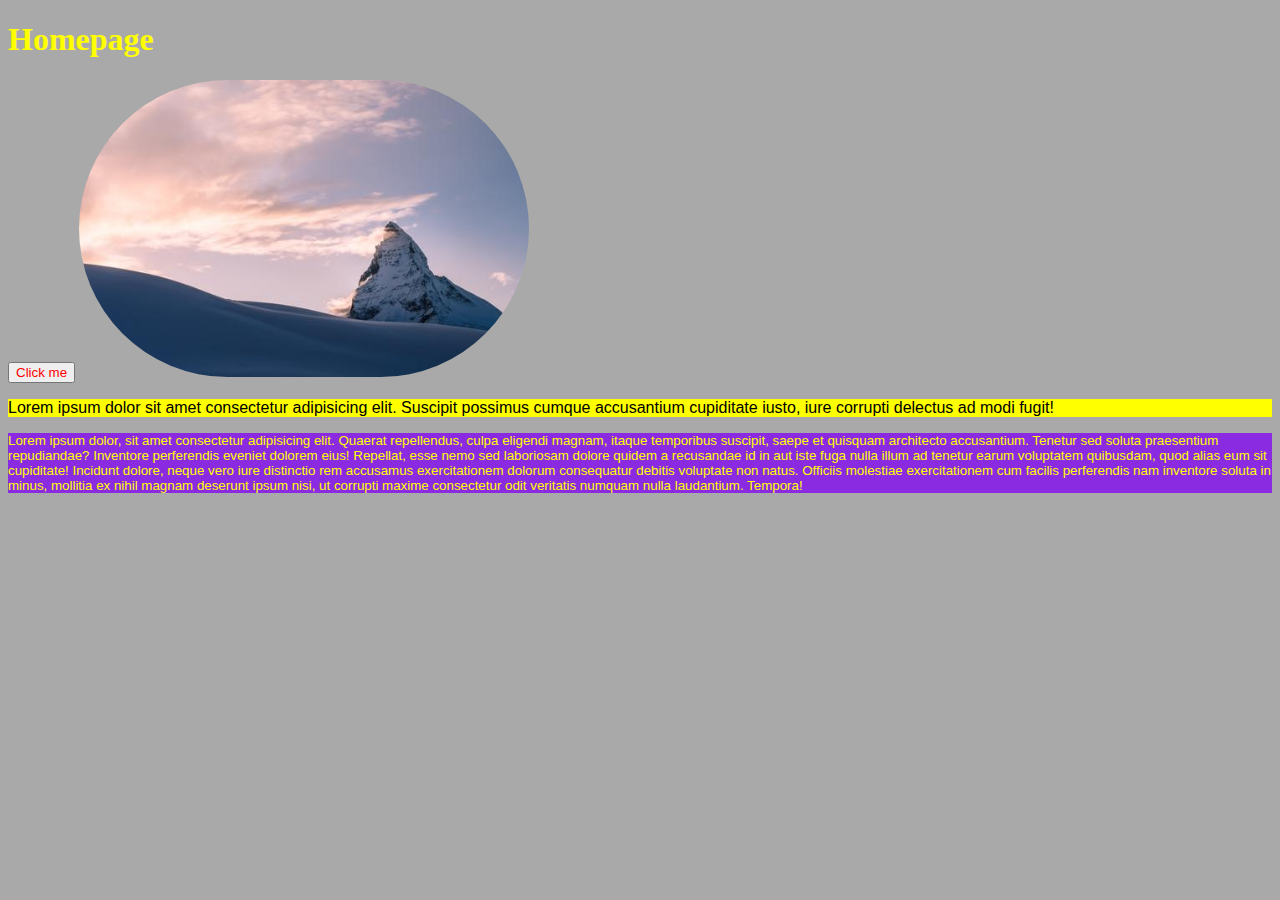
<file: link-and-image/index.html>
<!DOCTYPE html>
<html lang="en">
  <head>
    <meta charset="UTF-8" />
    <meta http-equiv="X-UA-Compatible" content="IE=edge" />
    <meta name="viewport" content="width=device-width, initial-scale=1.0" />
    <link rel="stylesheet" href="../link-and-image/style.css" />
    <title>Link & Image</title>
  </head>
  <body>
    <h1>Homepage</h1>
    <button><a href="https://theuselessweb.com">Click me</a></button>
    <!--<a href="./pages/about.html">About</a>-->
    <img src="img/first-image.jpg" alt="random" />
    <p class="x">
      Lorem ipsum dolor sit amet consectetur adipisicing elit. Suscipit possimus
      cumque accusantium cupiditate iusto, iure corrupti delectus ad modi fugit!
    </p>
    <p class="q">
      Lorem ipsum dolor, sit amet consectetur adipisicing elit. Quaerat
      repellendus, culpa eligendi magnam, itaque temporibus suscipit, saepe et
      quisquam architecto accusantium. Tenetur sed soluta praesentium
      repudiandae? Inventore perferendis eveniet dolorem eius! Repellat, esse
      nemo sed laboriosam dolore quidem a recusandae id in aut iste fuga nulla
      illum ad tenetur earum voluptatem quibusdam, quod alias eum sit
      cupiditate! Incidunt dolore, neque vero iure distinctio rem accusamus
      exercitationem dolorum consequatur debitis voluptate non natus. Officiis
      molestiae exercitationem cum facilis perferendis nam inventore soluta in
      minus, mollitia ex nihil magnam deserunt ipsum nisi, ut corrupti maxime
      consectetur odit veritatis numquam nulla laudantium. Tempora!
    </p>
  </body>
</html>
</file>
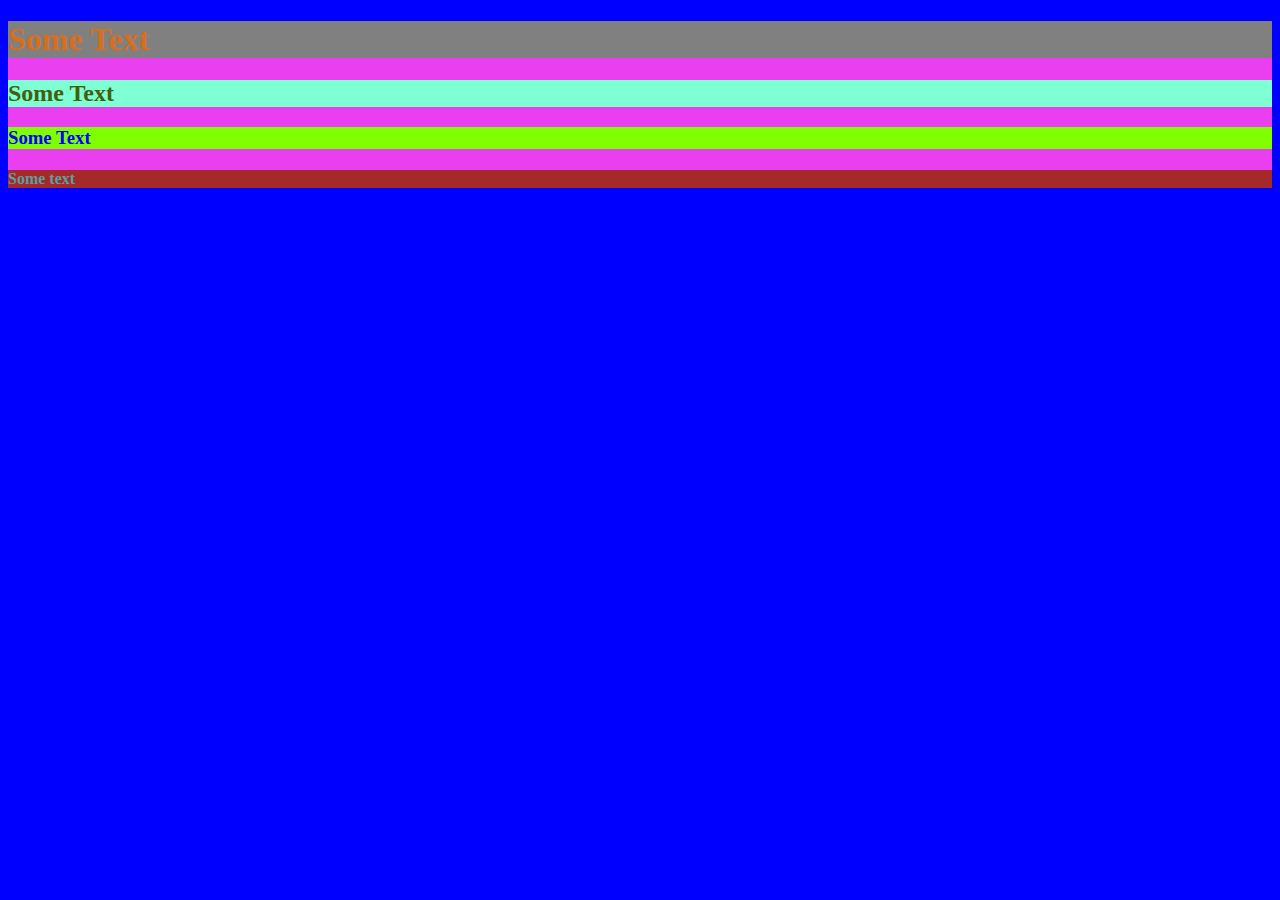
<file: Colors/colors.html>
<!DOCTYPE html>
<html lang="en">
  <head>
    <meta charset="UTF-8" />
    <meta http-equiv="X-UA-Compatible" content="IE=edge" />
    <meta name="viewport" content="width=device-width, initial-scale=1.0" />
    <title>Colors</title>
    <link rel="stylesheet" href="./Style.css" />
  </head>
  <body>
    <div>
      <h1 class="ex">Some Text</h1>

      <h2 class="exx">Some Text</h2>

      <h3 class="x">Some Text</h3>

      <h4 class="q">Some text</h4>
    </div>
  </body>
</html>
</file>
<file: link-and-image/style.css>
body {
  background-color: rgb(169, 169, 169);
}
h1 {
  color: #ffff00;
}
img {
  width: 450px;
  border-radius: 200px;
}
a {
  text-decoration: none;
  color: red;
}
p.x {
  font-size: larger;
  font-weight: 600;
  font: 1em sans-serif;
  background-color: #ffff00;
}
p.q {
  background-color: blueviolet;
  font-family: "Franklin Gothic Medium", "Arial Narrow", Arial, sans-serif;
  font-size: smaller;
  color: #ffff00;
}
</file>
<file: Colors/Style.css>
body {
  background-color: blue;
}
div {
  background-color: rgb(233, 63, 241);
}
h1.ex {
  background-color: gray;
  color: rgb(215, 110, 30);
}
h2.exx {
  background-color: aquamarine;
  color: hsl(80, 77%, 21%);
}
h3.x {
  background-color: chartreuse;
  color: #0000ff;
}
h4.q {
  background-color: hwb(0 16% 35%);
  color: cadetblue;
}
</file>
